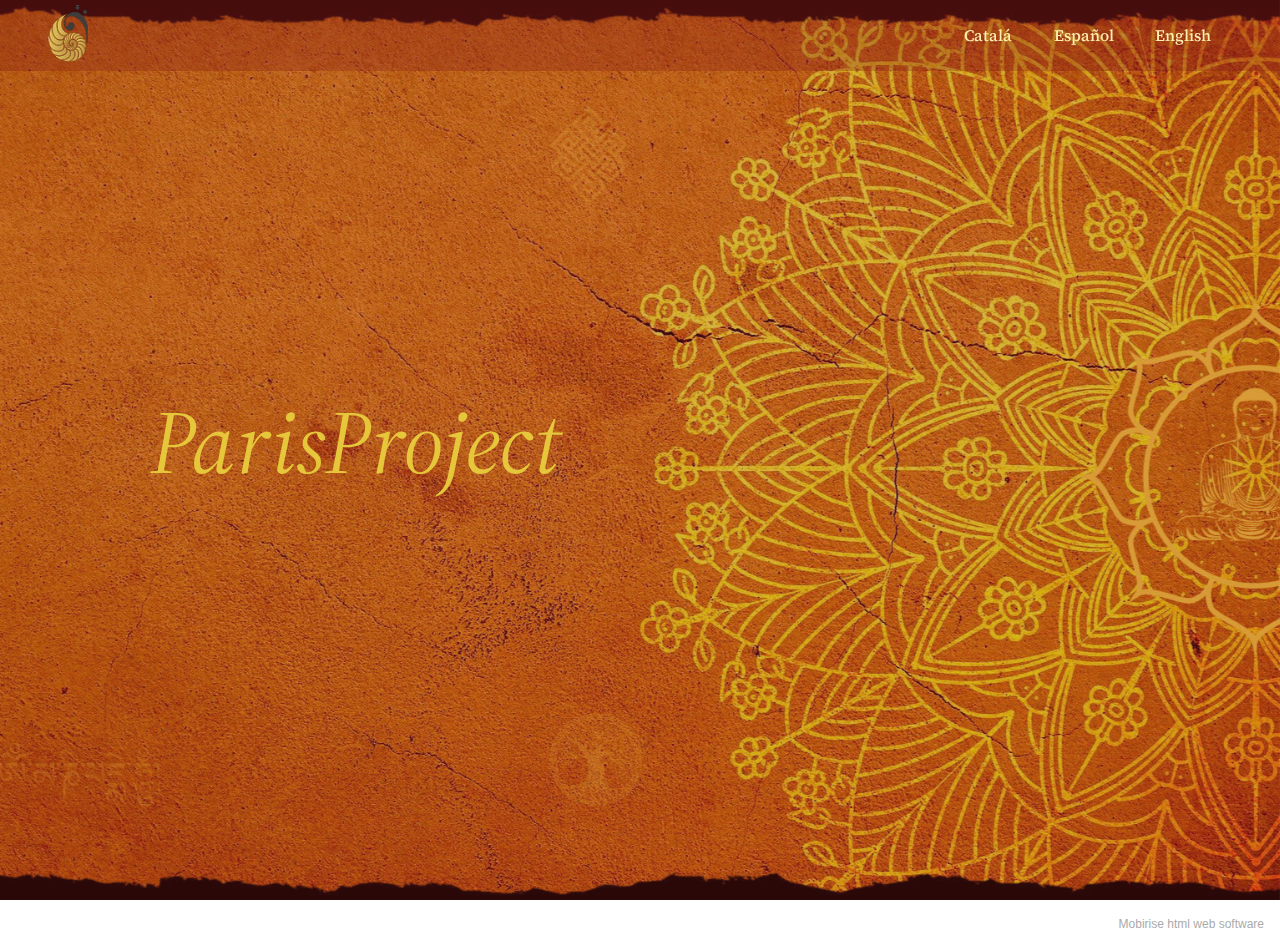
<file: index.html>
<!DOCTYPE html>
<html  >
<head>
  <!-- Site made with Mobirise Website Builder v5.2.0, https://mobirise.com -->
  <meta charset="UTF-8">
  <meta http-equiv="X-UA-Compatible" content="IE=edge">
  <meta name="generator" content="Mobirise v5.2.0, mobirise.com">
  <meta name="viewport" content="width=device-width, initial-scale=1, minimum-scale=1">
  <link rel="shortcut icon" href="assets/images/logo-parisproject-4-45x67.png" type="image/x-icon">
  <meta name="description" content="">
  
  
  <title>Home</title>
  <link rel="stylesheet" href="assets/tether/tether.min.css">
  <link rel="stylesheet" href="assets/bootstrap/css/bootstrap.min.css">
  <link rel="stylesheet" href="assets/bootstrap/css/bootstrap-grid.min.css">
  <link rel="stylesheet" href="assets/bootstrap/css/bootstrap-reboot.min.css">
  <link rel="stylesheet" href="assets/dropdown/css/style.css">
  <link rel="stylesheet" href="assets/socicon/css/styles.css">
  <link rel="stylesheet" href="assets/theme/css/style.css">
  <link rel="preload" as="style" href="assets/mobirise/css/mbr-additional.css"><link rel="stylesheet" href="assets/mobirise/css/mbr-additional.css" type="text/css">
  
  
  
  
</head>
<body>
  
  <section class="menu menu2 cid-svuYSvwwX9" once="menu" id="menu2-1">
    
    <nav class="navbar navbar-dropdown navbar-fixed-top navbar-expand-lg">
        <div class="container-fluid">
            <div class="navbar-brand">
                <span class="navbar-logo">
                    
                        <img src="assets/images/logo-parisproject-4-45x67.png" alt="Mobirise" style="height: 3.7rem;">
                    
                </span>
                
            </div>
            <button class="navbar-toggler" type="button" data-toggle="collapse" data-target="#navbarSupportedContent" aria-controls="navbarNavAltMarkup" aria-expanded="false" aria-label="Toggle navigation">
                <div class="hamburger">
                    <span></span>
                    <span></span>
                    <span></span>
                    <span></span>
                </div>
            </button>
            <div class="collapse navbar-collapse" id="navbarSupportedContent">
                <ul class="navbar-nav nav-dropdown nav-right" data-app-modern-menu="true"><li class="nav-item"><a class="nav-link link text-primary display-4" href="https://paris-project.github.io/ParisProjectCAT">Catalá</a></li>
                    <li class="nav-item"><a class="nav-link link text-primary display-4" href="https://paris-project.github.io/ParisProjectCAST/">Español</a></li>
                    <li class="nav-item"><a class="nav-link link text-primary display-4" href="https://paris-project.github.io/ParisProjectENG">English</a>
                    </li></ul>
                
                
            </div>
        </div>
    </nav>
</section>

<section class="header2 cid-svvwSy4XPi mbr-fullscreen mbr-parallax-background" id="header2-2">

    

    <div class="mbr-overlay" style="opacity: 0.3; background-color: rgb(136, 26, 26);"></div>

    <div class="container">
        <div class="row">
            <div class="col-12 col-lg-6">
                <h1 class="mbr-section-title mbr-fonts-style mb-3 display-1"><em>ParisProject</em></h1>
                
                
                
            </div>
        </div>
    </div>
</section><section style="background-color: #fff; font-family: -apple-system, BlinkMacSystemFont, 'Segoe UI', 'Roboto', 'Helvetica Neue', Arial, sans-serif; color:#aaa; font-size:12px; padding: 0; align-items: center; display: flex;"><a href="https://mobirise.site/z" style="flex: 1 1; height: 3rem; padding-left: 1rem;"></a><p style="flex: 0 0 auto; margin:0; padding-right:1rem;"><a href="https://mobirise.site" style="color:#aaa;">Mobirise</a> html web software</p></section><script src="assets/web/assets/jquery/jquery.min.js"></script>  <script src="assets/popper/popper.min.js"></script>  <script src="assets/tether/tether.min.js"></script>  <script src="assets/bootstrap/js/bootstrap.min.js"></script>  <script src="assets/smoothscroll/smooth-scroll.js"></script>  <script src="assets/dropdown/js/nav-dropdown.js"></script>  <script src="assets/dropdown/js/navbar-dropdown.js"></script>  <script src="assets/touchswipe/jquery.touch-swipe.min.js"></script>  <script src="assets/parallax/jarallax.min.js"></script>  <script src="assets/theme/js/script.js"></script>  
  
  
</body>
</html>
</file>
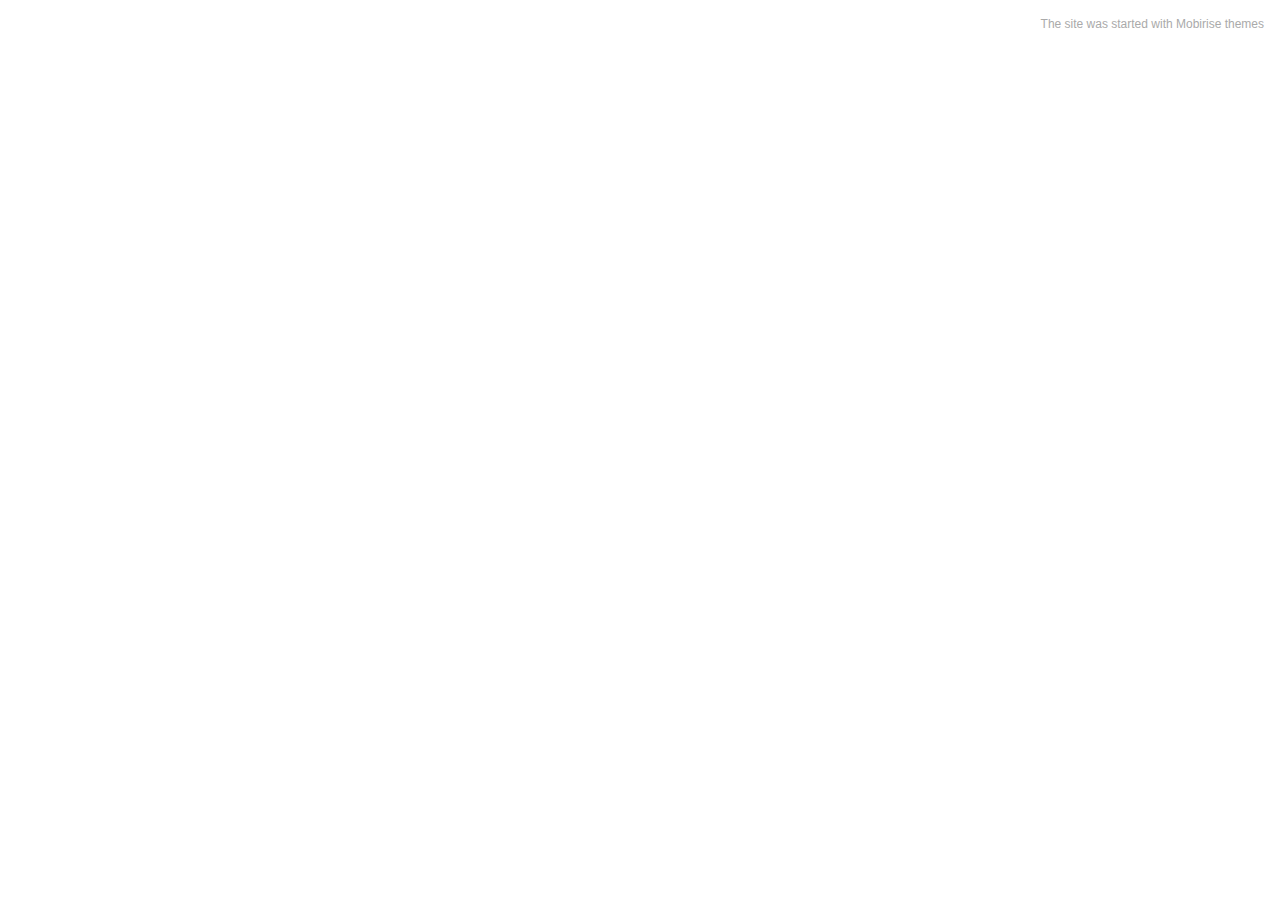
<file: page1.html>
<!DOCTYPE html>
<html  >
<head>
  <!-- Site made with Mobirise Website Builder v5.2.0, https://mobirise.com -->
  <meta charset="UTF-8">
  <meta http-equiv="X-UA-Compatible" content="IE=edge">
  <meta name="generator" content="Mobirise v5.2.0, mobirise.com">
  <meta name="viewport" content="width=device-width, initial-scale=1, minimum-scale=1">
  <link rel="shortcut icon" href="assets/images/logo5.png" type="image/x-icon">
  <meta name="description" content="Web Site Builder Description">
  
  
  <title>BASE HOME&nbsp;</title>
  <link rel="stylesheet" href="assets/bootstrap/css/bootstrap.min.css">
  <link rel="stylesheet" href="assets/bootstrap/css/bootstrap-grid.min.css">
  <link rel="stylesheet" href="assets/bootstrap/css/bootstrap-reboot.min.css">
  <link rel="stylesheet" href="assets/tether/tether.min.css">
  <link rel="stylesheet" href="assets/theme/css/style.css">
  <link rel="preload" as="style" href="assets/mobirise/css/mbr-additional.css"><link rel="stylesheet" href="assets/mobirise/css/mbr-additional.css" type="text/css">
  
  
  
  
</head>
<body>
  
  <section style="background-color: #fff; font-family: -apple-system, BlinkMacSystemFont, 'Segoe UI', 'Roboto', 'Helvetica Neue', Arial, sans-serif; color:#aaa; font-size:12px; padding: 0; align-items: center; display: flex;"><a href="https://mobirise.site/y" style="flex: 1 1; height: 3rem; padding-left: 1rem;"></a><p style="flex: 0 0 auto; margin:0; padding-right:1rem;"><a href="https://mobirise.site/r" style="color:#aaa;">The site</a> was started with Mobirise themes</p></section><script src="assets/web/assets/jquery/jquery.min.js"></script>  <script src="assets/popper/popper.min.js"></script>  <script src="assets/bootstrap/js/bootstrap.min.js"></script>  <script src="assets/tether/tether.min.js"></script>  <script src="assets/smoothscroll/smooth-scroll.js"></script>  <script src="assets/theme/js/script.js"></script>  
  
  
 <div id="scrollToTop" class="scrollToTop mbr-arrow-up"><a style="text-align: center;"><i class="mbr-arrow-up-icon mbr-arrow-up-icon-cm cm-icon cm-icon-smallarrow-up"></i></a></div>
    <input name="animation" type="hidden">
  </body>
</html>
</file>
<file: assets/dropdown/css/style.css>
.navbar-dropdown {
  left: 0;
  padding: 0;
  position: absolute;
  right: 0;
  top: 0;
  transition: all 0.45s ease;
  z-index: 1030;
  background: #282828; }
  .navbar-dropdown .navbar-logo {
    margin-right: 0.8rem;
    transition: margin 0.3s ease-in-out;
    vertical-align: middle; }
    .navbar-dropdown .navbar-logo img {
      height: 3.125rem;
      transition: all 0.3s ease-in-out; }
    .navbar-dropdown .navbar-logo.mbr-iconfont {
      font-size: 3.125rem;
      line-height: 3.125rem; }
  .navbar-dropdown .navbar-caption {
    font-weight: 700;
    white-space: normal;
    vertical-align: -4px;
    line-height: 3.125rem !important; }
    .navbar-dropdown .navbar-caption, .navbar-dropdown .navbar-caption:hover {
      color: inherit;
      text-decoration: none; }
  .navbar-dropdown .mbr-iconfont + .navbar-caption {
    vertical-align: -1px; }
  .navbar-dropdown.navbar-fixed-top {
    position: fixed; }
  .navbar-dropdown .navbar-brand span {
    vertical-align: -4px; }
  .navbar-dropdown.bg-color.transparent {
    background: none; }
  .navbar-dropdown.navbar-short .navbar-brand {
    padding: 0.625rem 0; }
    .navbar-dropdown.navbar-short .navbar-brand span {
      vertical-align: -1px; }
  .navbar-dropdown.navbar-short .navbar-caption {
    line-height: 2.375rem !important;
    vertical-align: -2px; }
  .navbar-dropdown.navbar-short .navbar-logo {
    margin-right: 0.5rem; }
    .navbar-dropdown.navbar-short .navbar-logo img {
      height: 2.375rem; }
    .navbar-dropdown.navbar-short .navbar-logo.mbr-iconfont {
      font-size: 2.375rem;
      line-height: 2.375rem; }
  .navbar-dropdown.navbar-short .mbr-table-cell {
    height: 3.625rem; }
  .navbar-dropdown .navbar-close {
    left: 0.6875rem;
    position: fixed;
    top: 0.75rem;
    z-index: 1000; }
  .navbar-dropdown .hamburger-icon {
    content: "";
    display: inline-block;
    vertical-align: middle;
    width: 16px;
    -webkit-box-shadow: 0 -6px 0 1px #282828,0 0 0 1px #282828,0 6px 0 1px #282828;
    -moz-box-shadow: 0 -6px 0 1px #282828,0 0 0 1px #282828,0 6px 0 1px #282828;
    box-shadow: 0 -6px 0 1px #282828,0 0 0 1px #282828,0 6px 0 1px #282828; }

.dropdown-menu .dropdown-toggle[data-toggle="dropdown-submenu"]::after {
  border-bottom: 0.35em solid transparent;
  border-left: 0.35em solid;
  border-right: 0;
  border-top: 0.35em solid transparent;
  margin-left: 0.3rem; }

.dropdown-menu .dropdown-item:focus {
  outline: 0; }

.nav-dropdown {
  font-size: 0.75rem;
  font-weight: 500;
  height: auto !important; }
  .nav-dropdown .nav-btn {
    padding-left: 1rem; }
  .nav-dropdown .link {
    margin: .667em 1.667em;
    font-weight: 500;
    padding: 0;
    transition: color .2s ease-in-out; }
    .nav-dropdown .link.dropdown-toggle {
      margin-right: 2.583em; }
      .nav-dropdown .link.dropdown-toggle::after {
        margin-left: .25rem;
        border-top: 0.35em solid;
        border-right: 0.35em solid transparent;
        border-left: 0.35em solid transparent;
        border-bottom: 0; }
      .nav-dropdown .link.dropdown-toggle[aria-expanded="true"] {
        margin: 0;
        padding: 0.667em 3.263em  0.667em 1.667em; }
  .nav-dropdown .link::after,
  .nav-dropdown .dropdown-item::after {
    color: inherit; }
  .nav-dropdown .btn {
    font-size: 0.75rem;
    font-weight: 700;
    letter-spacing: 0;
    margin-bottom: 0;
    padding-left: 1.25rem;
    padding-right: 1.25rem; }
  .nav-dropdown .dropdown-menu {
    border-radius: 0;
    border: 0;
    left: 0;
    margin: 0;
    padding-bottom: 1.25rem;
    padding-top: 1.25rem;
    position: relative; }
  .nav-dropdown .dropdown-submenu {
    margin-left: 0.125rem;
    top: 0; }
  .nav-dropdown .dropdown-item {
    font-weight: 500;
    line-height: 2;
    padding: 0.3846em 4.615em 0.3846em 1.5385em;
    position: relative;
    transition: color .2s ease-in-out, background-color .2s ease-in-out; }
    .nav-dropdown .dropdown-item::after {
      margin-top: -0.3077em;
      position: absolute;
      right: 1.1538em;
      top: 50%; }
    .nav-dropdown .dropdown-item:focus, .nav-dropdown .dropdown-item:hover {
      background: none; }

@media (max-width: 767px) {
  .nav-dropdown.navbar-toggleable-sm {
    bottom: 0;
    display: none;
    left: 0;
    overflow-x: hidden;
    position: fixed;
    top: 0;
    transform: translateX(-100%);
    -ms-transform: translateX(-100%);
    -webkit-transform: translateX(-100%);
    width: 18.75rem;
    z-index: 999; } }
.nav-dropdown.navbar-toggleable-xl {
  bottom: 0;
  display: none;
  left: 0;
  overflow-x: hidden;
  position: fixed;
  top: 0;
  transform: translateX(-100%);
  -ms-transform: translateX(-100%);
  -webkit-transform: translateX(-100%);
  width: 18.75rem;
  z-index: 999; }

.nav-dropdown-sm {
  display: block !important;
  overflow-x: hidden;
  overflow: auto;
  padding-top: 3.875rem; }
  .nav-dropdown-sm::after {
    content: "";
    display: block;
    height: 3rem;
    width: 100%; }
  .nav-dropdown-sm.collapse.in ~ .navbar-close {
    display: block !important; }
  .nav-dropdown-sm.collapsing, .nav-dropdown-sm.collapse.in {
    transform: translateX(0);
    -ms-transform: translateX(0);
    -webkit-transform: translateX(0);
    transition: all 0.25s ease-out;
    -webkit-transition: all 0.25s ease-out;
    background: #282828; }
  .nav-dropdown-sm.collapsing[aria-expanded="false"] {
    transform: translateX(-100%);
    -ms-transform: translateX(-100%);
    -webkit-transform: translateX(-100%); }
  .nav-dropdown-sm .nav-item {
    display: block;
    margin-left: 0 !important;
    padding-left: 0; }
  .nav-dropdown-sm .link,
  .nav-dropdown-sm .dropdown-item {
    border-top: 1px dotted rgba(255, 255, 255, 0.1);
    font-size: 0.8125rem;
    line-height: 1.6;
    margin: 0 !important;
    padding: 0.875rem 2.4rem 0.875rem 1.5625rem !important;
    position: relative;
    white-space: normal; }
    .nav-dropdown-sm .link:focus, .nav-dropdown-sm .link:hover,
    .nav-dropdown-sm .dropdown-item:focus,
    .nav-dropdown-sm .dropdown-item:hover {
      background: rgba(0, 0, 0, 0.2) !important;
      color: #c0a375; }
  .nav-dropdown-sm .nav-btn {
    position: relative;
    padding: 1.5625rem 1.5625rem 0 1.5625rem; }
    .nav-dropdown-sm .nav-btn::before {
      border-top: 1px dotted rgba(255, 255, 255, 0.1);
      content: "";
      left: 0;
      position: absolute;
      top: 0;
      width: 100%; }
    .nav-dropdown-sm .nav-btn + .nav-btn {
      padding-top: 0.625rem; }
      .nav-dropdown-sm .nav-btn + .nav-btn::before {
        display: none; }
  .nav-dropdown-sm .btn {
    padding: 0.625rem 0; }
  .nav-dropdown-sm .dropdown-toggle[data-toggle="dropdown-submenu"]::after {
    margin-left: .25rem;
    border-top: 0.35em solid;
    border-right: 0.35em solid transparent;
    border-left: 0.35em solid transparent;
    border-bottom: 0; }
  .nav-dropdown-sm .dropdown-toggle[data-toggle="dropdown-submenu"][aria-expanded="true"]::after {
    border-top: 0;
    border-right: 0.35em solid transparent;
    border-left: 0.35em solid transparent;
    border-bottom: 0.35em solid; }
  .nav-dropdown-sm .dropdown-menu {
    margin: 0;
    padding: 0;
    position: relative;
    top: 0;
    left: 0;
    width: 100%;
    border: 0;
    float: none;
    border-radius: 0;
    background: none; }
  .nav-dropdown-sm .dropdown-submenu {
    left: 100%;
    margin-left: 0.125rem;
    margin-top: -1.25rem;
    top: 0; }

.navbar-toggleable-sm .nav-dropdown .dropdown-menu {
  position: absolute; }

.navbar-toggleable-sm .nav-dropdown .dropdown-submenu {
  left: 100%;
  margin-left: 0.125rem;
  margin-top: -1.25rem;
  top: 0; }

.navbar-toggleable-sm.opened .nav-dropdown .dropdown-menu {
  position: relative; }

.navbar-toggleable-sm.opened .nav-dropdown .dropdown-submenu {
  left: 0;
  margin-left: 00rem;
  margin-top: 0rem;
  top: 0; }

.is-builder .nav-dropdown.collapsing {
  transition: none !important; }

/*# sourceMappingURL=style.css.map */
</file>
<file: assets/socicon/css/styles.css>
@charset "UTF-8";

@font-face {
  font-family: 'Socicon';
  src:  url('../fonts/socicon.eot');
  src:  url('../fonts/socicon.eot?#iefix') format('embedded-opentype'),
    url('../fonts/socicon.woff2') format('woff2'),
    url('../fonts/socicon.ttf') format('truetype'),
    url('../fonts/socicon.woff') format('woff'),
    url('../fonts/socicon.svg#socicon') format('svg');
  font-weight: normal;
  font-style: normal;
}

[data-icon]:before {
  font-family: "socicon" !important;
  content: attr(data-icon);
  font-style: normal !important;
  font-weight: normal !important;
  font-variant: normal !important;
  text-transform: none !important;
  speak: none;
  line-height: 1;
  -webkit-font-smoothing: antialiased;
  -moz-osx-font-smoothing: grayscale;
}

[class^="socicon-"], [class*=" socicon-"] {
  /* use !important to prevent issues with browser extensions that change fonts */
  font-family: 'Socicon' !important;
  speak: none;
  font-style: normal;
  font-weight: normal;
  font-variant: normal;
  text-transform: none;
  line-height: 1;

  /* Better Font Rendering =========== */
  -webkit-font-smoothing: antialiased;
  -moz-osx-font-smoothing: grayscale;
}

.socicon-eitaa:before {
  content: "\e97c";
}
.socicon-soroush:before {
  content: "\e97d";
}
.socicon-bale:before {
  content: "\e97e";
}
.socicon-zazzle:before {
  content: "\e97b";
}
.socicon-society6:before {
  content: "\e97a";
}
.socicon-redbubble:before {
  content: "\e979";
}
.socicon-avvo:before {
  content: "\e978";
}
.socicon-stitcher:before {
  content: "\e977";
}
.socicon-googlehangouts:before {
  content: "\e974";
}
.socicon-dlive:before {
  content: "\e975";
}
.socicon-vsco:before {
  content: "\e976";
}
.socicon-flipboard:before {
  content: "\e973";
}
.socicon-ubuntu:before {
  content: "\e958";
}
.socicon-artstation:before {
  content: "\e959";
}
.socicon-invision:before {
  content: "\e95a";
}
.socicon-torial:before {
  content: "\e95b";
}
.socicon-collectorz:before {
  content: "\e95c";
}
.socicon-seenthis:before {
  content: "\e95d";
}
.socicon-googleplaymusic:before {
  content: "\e95e";
}
.socicon-debian:before {
  content: "\e95f";
}
.socicon-filmfreeway:before {
  content: "\e960";
}
.socicon-gnome:before {
  content: "\e961";
}
.socicon-itchio:before {
  content: "\e962";
}
.socicon-jamendo:before {
  content: "\e963";
}
.socicon-mix:before {
  content: "\e964";
}
.socicon-sharepoint:before {
  content: "\e965";
}
.socicon-tinder:before {
  content: "\e966";
}
.socicon-windguru:before {
  content: "\e967";
}
.socicon-cdbaby:before {
  content: "\e968";
}
.socicon-elementaryos:before {
  content: "\e969";
}
.socicon-stage32:before {
  content: "\e96a";
}
.socicon-tiktok:before {
  content: "\e96b";
}
.socicon-gitter:before {
  content: "\e96c";
}
.socicon-letterboxd:before {
  content: "\e96d";
}
.socicon-threema:before {
  content: "\e96e";
}
.socicon-splice:before {
  content: "\e96f";
}
.socicon-metapop:before {
  content: "\e970";
}
.socicon-naver:before {
  content: "\e971";
}
.socicon-remote:before {
  content: "\e972";
}
.socicon-internet:before {
  content: "\e957";
}
.socicon-moddb:before {
  content: "\e94b";
}
.socicon-indiedb:before {
  content: "\e94c";
}
.socicon-traxsource:before {
  content: "\e94d";
}
.socicon-gamefor:before {
  content: "\e94e";
}
.socicon-pixiv:before {
  content: "\e94f";
}
.socicon-myanimelist:before {
  content: "\e950";
}
.socicon-blackberry:before {
  content: "\e951";
}
.socicon-wickr:before {
  content: "\e952";
}
.socicon-spip:before {
  content: "\e953";
}
.socicon-napster:before {
  content: "\e954";
}
.socicon-beatport:before {
  content: "\e955";
}
.socicon-hackerone:before {
  content: "\e956";
}
.socicon-hackernews:before {
  content: "\e946";
}
.socicon-smashwords:before {
  content: "\e947";
}
.socicon-kobo:before {
  content: "\e948";
}
.socicon-bookbub:before {
  content: "\e949";
}
.socicon-mailru:before {
  content: "\e94a";
}
.socicon-gitlab:before {
  content: "\e945";
}
.socicon-instructables:before {
  content: "\e944";
}
.socicon-portfolio:before {
  content: "\e943";
}
.socicon-codered:before {
  content: "\e940";
}
.socicon-origin:before {
  content: "\e941";
}
.socicon-nextdoor:before {
  content: "\e942";
}
.socicon-udemy:before {
  content: "\e93f";
}
.socicon-livemaster:before {
  content: "\e93e";
}
.socicon-crunchbase:before {
  content: "\e93b";
}
.socicon-homefy:before {
  content: "\e93c";
}
.socicon-calendly:before {
  content: "\e93d";
}
.socicon-realtor:before {
  content: "\e90f";
}
.socicon-tidal:before {
  content: "\e910";
}
.socicon-qobuz:before {
  content: "\e911";
}
.socicon-natgeo:before {
  content: "\e912";
}
.socicon-mastodon:before {
  content: "\e913";
}
.socicon-unsplash:before {
  content: "\e914";
}
.socicon-homeadvisor:before {
  content: "\e915";
}
.socicon-angieslist:before {
  content: "\e916";
}
.socicon-codepen:before {
  content: "\e917";
}
.socicon-slack:before {
  content: "\e918";
}
.socicon-openaigym:before {
  content: "\e919";
}
.socicon-logmein:before {
  content: "\e91a";
}
.socicon-fiverr:before {
  content: "\e91b";
}
.socicon-gotomeeting:before {
  content: "\e91c";
}
.socicon-aliexpress:before {
  content: "\e91d";
}
.socicon-guru:before {
  content: "\e91e";
}
.socicon-appstore:before {
  content: "\e91f";
}
.socicon-homes:before {
  content: "\e920";
}
.socicon-zoom:before {
  content: "\e921";
}
.socicon-alibaba:before {
  content: "\e922";
}
.socicon-craigslist:before {
  content: "\e923";
}
.socicon-wix:before {
  content: "\e924";
}
.socicon-redfin:before {
  content: "\e925";
}
.socicon-googlecalendar:before {
  content: "\e926";
}
.socicon-shopify:before {
  content: "\e927";
}
.socicon-freelancer:before {
  content: "\e928";
}
.socicon-seedrs:before {
  content: "\e929";
}
.socicon-bing:before {
  content: "\e92a";
}
.socicon-doodle:before {
  content: "\e92b";
}
.socicon-bonanza:before {
  content: "\e92c";
}
.socicon-squarespace:before {
  content: "\e92d";
}
.socicon-toptal:before {
  content: "\e92e";
}
.socicon-gust:before {
  content: "\e92f";
}
.socicon-ask:before {
  content: "\e930";
}
.socicon-trulia:before {
  content: "\e931";
}
.socicon-loomly:before {
  content: "\e932";
}
.socicon-ghost:before {
  content: "\e933";
}
.socicon-upwork:before {
  content: "\e934";
}
.socicon-fundable:before {
  content: "\e935";
}
.socicon-booking:before {
  content: "\e936";
}
.socicon-googlemaps:before {
  content: "\e937";
}
.socicon-zillow:before {
  content: "\e938";
}
.socicon-niconico:before {
  content: "\e939";
}
.socicon-toneden:before {
  content: "\e93a";
}
.socicon-augment:before {
  content: "\e908";
}
.socicon-bitbucket:before {
  content: "\e909";
}
.socicon-fyuse:before {
  content: "\e90a";
}
.socicon-yt-gaming:before {
  content: "\e90b";
}
.socicon-sketchfab:before {
  content: "\e90c";
}
.socicon-mobcrush:before {
  content: "\e90d";
}
.socicon-microsoft:before {
  content: "\e90e";
}
.socicon-pandora:before {
  content: "\e907";
}
.socicon-messenger:before {
  content: "\e906";
}
.socicon-gamewisp:before {
  content: "\e905";
}
.socicon-bloglovin:before {
  content: "\e904";
}
.socicon-tunein:before {
  content: "\e903";
}
.socicon-gamejolt:before {
  content: "\e901";
}
.socicon-trello:before {
  content: "\e902";
}
.socicon-spreadshirt:before {
  content: "\e900";
}
.socicon-500px:before {
  content: "\e000";
}
.socicon-8tracks:before {
  content: "\e001";
}
.socicon-airbnb:before {
  content: "\e002";
}
.socicon-alliance:before {
  content: "\e003";
}
.socicon-amazon:before {
  content: "\e004";
}
.socicon-amplement:before {
  content: "\e005";
}
.socicon-android:before {
  content: "\e006";
}
.socicon-angellist:before {
  content: "\e007";
}
.socicon-apple:before {
  content: "\e008";
}
.socicon-appnet:before {
  content: "\e009";
}
.socicon-baidu:before {
  content: "\e00a";
}
.socicon-bandcamp:before {
  content: "\e00b";
}
.socicon-battlenet:before {
  content: "\e00c";
}
.socicon-mixer:before {
  content: "\e00d";
}
.socicon-bebee:before {
  content: "\e00e";
}
.socicon-bebo:before {
  content: "\e00f";
}
.socicon-behance:before {
  content: "\e010";
}
.socicon-blizzard:before {
  content: "\e011";
}
.socicon-blogger:before {
  content: "\e012";
}
.socicon-buffer:before {
  content: "\e013";
}
.socicon-chrome:before {
  content: "\e014";
}
.socicon-coderwall:before {
  content: "\e015";
}
.socicon-curse:before {
  content: "\e016";
}
.socicon-dailymotion:before {
  content: "\e017";
}
.socicon-deezer:before {
  content: "\e018";
}
.socicon-delicious:before {
  content: "\e019";
}
.socicon-deviantart:before {
  content: "\e01a";
}
.socicon-diablo:before {
  content: "\e01b";
}
.socicon-digg:before {
  content: "\e01c";
}
.socicon-discord:before {
  content: "\e01d";
}
.socicon-disqus:before {
  content: "\e01e";
}
.socicon-douban:before {
  content: "\e01f";
}
.socicon-draugiem:before {
  content: "\e020";
}
.socicon-dribbble:before {
  content: "\e021";
}
.socicon-drupal:before {
  content: "\e022";
}
.socicon-ebay:before {
  content: "\e023";
}
.socicon-ello:before {
  content: "\e024";
}
.socicon-endomodo:before {
  content: "\e025";
}
.socicon-envato:before {
  content: "\e026";
}
.socicon-etsy:before {
  content: "\e027";
}
.socicon-facebook:before {
  content: "\e028";
}
.socicon-feedburner:before {
  content: "\e029";
}
.socicon-filmweb:before {
  content: "\e02a";
}
.socicon-firefox:before {
  content: "\e02b";
}
.socicon-flattr:before {
  content: "\e02c";
}
.socicon-flickr:before {
  content: "\e02d";
}
.socicon-formulr:before {
  content: "\e02e";
}
.socicon-forrst:before {
  content: "\e02f";
}
.socicon-foursquare:before {
  content: "\e030";
}
.socicon-friendfeed:before {
  content: "\e031";
}
.socicon-github:before {
  content: "\e032";
}
.socicon-goodreads:before {
  content: "\e033";
}
.socicon-google:before {
  content: "\e034";
}
.socicon-googlescholar:before {
  content: "\e035";
}
.socicon-googlegroups:before {
  content: "\e036";
}
.socicon-googlephotos:before {
  content: "\e037";
}
.socicon-googleplus:before {
  content: "\e038";
}
.socicon-grooveshark:before {
  content: "\e039";
}
.socicon-hackerrank:before {
  content: "\e03a";
}
.socicon-hearthstone:before {
  content: "\e03b";
}
.socicon-hellocoton:before {
  content: "\e03c";
}
.socicon-heroes:before {
  content: "\e03d";
}
.socicon-smashcast:before {
  content: "\e03e";
}
.socicon-horde:before {
  content: "\e03f";
}
.socicon-houzz:before {
  content: "\e040";
}
.socicon-icq:before {
  content: "\e041";
}
.socicon-identica:before {
  content: "\e042";
}
.socicon-imdb:before {
  content: "\e043";
}
.socicon-instagram:before {
  content: "\e044";
}
.socicon-issuu:before {
  content: "\e045";
}
.socicon-istock:before {
  content: "\e046";
}
.socicon-itunes:before {
  content: "\e047";
}
.socicon-keybase:before {
  content: "\e048";
}
.socicon-lanyrd:before {
  content: "\e049";
}
.socicon-lastfm:before {
  content: "\e04a";
}
.socicon-line:before {
  content: "\e04b";
}
.socicon-linkedin:before {
  content: "\e04c";
}
.socicon-livejournal:before {
  content: "\e04d";
}
.socicon-lyft:before {
  content: "\e04e";
}
.socicon-macos:before {
  content: "\e04f";
}
.socicon-mail:before {
  content: "\e050";
}
.socicon-medium:before {
  content: "\e051";
}
.socicon-meetup:before {
  content: "\e052";
}
.socicon-mixcloud:before {
  content: "\e053";
}
.socicon-modelmayhem:before {
  content: "\e054";
}
.socicon-mumble:before {
  content: "\e055";
}
.socicon-myspace:before {
  content: "\e056";
}
.socicon-newsvine:before {
  content: "\e057";
}
.socicon-nintendo:before {
  content: "\e058";
}
.socicon-npm:before {
  content: "\e059";
}
.socicon-odnoklassniki:before {
  content: "\e05a";
}
.socicon-openid:before {
  content: "\e05b";
}
.socicon-opera:before {
  content: "\e05c";
}
.socicon-outlook:before {
  content: "\e05d";
}
.socicon-overwatch:before {
  content: "\e05e";
}
.socicon-patreon:before {
  content: "\e05f";
}
.socicon-paypal:before {
  content: "\e060";
}
.socicon-periscope:before {
  content: "\e061";
}
.socicon-persona:before {
  content: "\e062";
}
.socicon-pinterest:before {
  content: "\e063";
}
.socicon-play:before {
  content: "\e064";
}
.socicon-player:before {
  content: "\e065";
}
.socicon-playstation:before {
  content: "\e066";
}
.socicon-pocket:before {
  content: "\e067";
}
.socicon-qq:before {
  content: "\e068";
}
.socicon-quora:before {
  content: "\e069";
}
.socicon-raidcall:before {
  content: "\e06a";
}
.socicon-ravelry:before {
  content: "\e06b";
}
.socicon-reddit:before {
  content: "\e06c";
}
.socicon-renren:before {
  content: "\e06d";
}
.socicon-researchgate:before {
  content: "\e06e";
}
.socicon-residentadvisor:before {
  content: "\e06f";
}
.socicon-reverbnation:before {
  content: "\e070";
}
.socicon-rss:before {
  content: "\e071";
}
.socicon-sharethis:before {
  content: "\e072";
}
.socicon-skype:before {
  content: "\e073";
}
.socicon-slideshare:before {
  content: "\e074";
}
.socicon-smugmug:before {
  content: "\e075";
}
.socicon-snapchat:before {
  content: "\e076";
}
.socicon-songkick:before {
  content: "\e077";
}
.socicon-soundcloud:before {
  content: "\e078";
}
.socicon-spotify:before {
  content: "\e079";
}
.socicon-stackexchange:before {
  content: "\e07a";
}
.socicon-stackoverflow:before {
  content: "\e07b";
}
.socicon-starcraft:before {
  content: "\e07c";
}
.socicon-stayfriends:before {
  content: "\e07d";
}
.socicon-steam:before {
  content: "\e07e";
}
.socicon-storehouse:before {
  content: "\e07f";
}
.socicon-strava:before {
  content: "\e080";
}
.socicon-streamjar:before {
  content: "\e081";
}
.socicon-stumbleupon:before {
  content: "\e082";
}
.socicon-swarm:before {
  content: "\e083";
}
.socicon-teamspeak:before {
  content: "\e084";
}
.socicon-teamviewer:before {
  content: "\e085";
}
.socicon-technorati:before {
  content: "\e086";
}
.socicon-telegram:before {
  content: "\e087";
}
.socicon-tripadvisor:before {
  content: "\e088";
}
.socicon-tripit:before {
  content: "\e089";
}
.socicon-triplej:before {
  content: "\e08a";
}
.socicon-tumblr:before {
  content: "\e08b";
}
.socicon-twitch:before {
  content: "\e08c";
}
.socicon-twitter:before {
  content: "\e08d";
}
.socicon-uber:before {
  content: "\e08e";
}
.socicon-ventrilo:before {
  content: "\e08f";
}
.socicon-viadeo:before {
  content: "\e090";
}
.socicon-viber:before {
  content: "\e091";
}
.socicon-viewbug:before {
  content: "\e092";
}
.socicon-vimeo:before {
  content: "\e093";
}
.socicon-vine:before {
  content: "\e094";
}
.socicon-vkontakte:before {
  content: "\e095";
}
.socicon-warcraft:before {
  content: "\e096";
}
.socicon-wechat:before {
  content: "\e097";
}
.socicon-weibo:before {
  content: "\e098";
}
.socicon-whatsapp:before {
  content: "\e099";
}
.socicon-wikipedia:before {
  content: "\e09a";
}
.socicon-windows:before {
  content: "\e09b";
}
.socicon-wordpress:before {
  content: "\e09c";
}
.socicon-wykop:before {
  content: "\e09d";
}
.socicon-xbox:before {
  content: "\e09e";
}
.socicon-xing:before {
  content: "\e09f";
}
.socicon-yahoo:before {
  content: "\e0a0";
}
.socicon-yammer:before {
  content: "\e0a1";
}
.socicon-yandex:before {
  content: "\e0a2";
}
.socicon-yelp:before {
  content: "\e0a3";
}
.socicon-younow:before {
  content: "\e0a4";
}
.socicon-youtube:before {
  content: "\e0a5";
}
.socicon-zapier:before {
  content: "\e0a6";
}
.socicon-zerply:before {
  content: "\e0a7";
}
.socicon-zomato:before {
  content: "\e0a8";
}
.socicon-zynga:before {
  content: "\e0a9";
}
</file>
<file: assets/theme/css/style.css>
section {
  background-color: #ffffff;
}

body {
  font-style: normal;
  line-height: 1.5;
  font-weight: 400;
  color: #232323;
  position: relative;
}

section,
.container,
.container-fluid {
  position: relative;
  word-wrap: break-word;
}

a.mbr-iconfont:hover {
  text-decoration: none;
}

.article .lead p,
.article .lead ul,
.article .lead ol,
.article .lead pre,
.article .lead blockquote {
  margin-bottom: 0;
}

a {
  font-style: normal;
  font-weight: 400;
  cursor: pointer;
}

a, a:hover {
  text-decoration: none;
}

.mbr-section-title {
  font-style: normal;
  line-height: 1.3;
}

.mbr-section-subtitle {
  line-height: 1.3;
}

.mbr-text {
  font-style: normal;
  line-height: 1.7;
}

h1,
h2,
h3,
h4,
h5,
h6,
.display-1,
.display-2,
.display-4,
.display-5,
.display-7,
span,
p,
a {
  line-height: 1;
  word-break: break-word;
  word-wrap: break-word;
  font-weight: 400;
}

b,
strong {
  font-weight: bold;
}

input:-webkit-autofill, input:-webkit-autofill:hover, input:-webkit-autofill:focus, input:-webkit-autofill:active {
  -webkit-transition-delay: 9999s;
          transition-delay: 9999s;
  -webkit-transition-property: background-color, color;
  transition-property: background-color, color;
}

textarea[type="hidden"] {
  display: none;
}

section {
  background-position: 50% 50%;
  background-repeat: no-repeat;
  background-size: cover;
}

section .mbr-background-video,
section .mbr-background-video-preview {
  position: absolute;
  bottom: 0;
  left: 0;
  right: 0;
  top: 0;
}

.hidden {
  visibility: hidden;
}

.mbr-z-index20 {
  z-index: 20;
}

/*! Base colors */
.mbr-white {
  color: #ffffff;
}

.mbr-black {
  color: #111111;
}

.mbr-bg-white {
  background-color: #ffffff;
}

.mbr-bg-black {
  background-color: #000000;
}

/*! Text-aligns */
.align-left {
  text-align: left;
}

.align-center {
  text-align: center;
}

.align-right {
  text-align: right;
}

/*! Font-weight  */
.mbr-light {
  font-weight: 300;
}

.mbr-regular {
  font-weight: 400;
}

.mbr-semibold {
  font-weight: 500;
}

.mbr-bold {
  font-weight: 700;
}

/*! Media  */
.media-content {
  -ms-flex-preferred-size: 100%;
      flex-basis: 100%;
}

.media-container-row {
  display: -webkit-box;
  display: -ms-flexbox;
  display: flex;
  -webkit-box-orient: horizontal;
  -webkit-box-direction: normal;
      -ms-flex-direction: row;
          flex-direction: row;
  -ms-flex-wrap: wrap;
      flex-wrap: wrap;
  -webkit-box-pack: center;
      -ms-flex-pack: center;
          justify-content: center;
  -ms-flex-line-pack: center;
      align-content: center;
  -webkit-box-align: start;
      -ms-flex-align: start;
          align-items: start;
}

.media-container-row .media-size-item {
  width: 400px;
}

.media-container-column {
  display: -webkit-box;
  display: -ms-flexbox;
  display: flex;
  -webkit-box-orient: vertical;
  -webkit-box-direction: normal;
      -ms-flex-direction: column;
          flex-direction: column;
  -ms-flex-wrap: wrap;
      flex-wrap: wrap;
  -webkit-box-pack: center;
      -ms-flex-pack: center;
          justify-content: center;
  -ms-flex-line-pack: center;
      align-content: center;
  -webkit-box-align: stretch;
      -ms-flex-align: stretch;
          align-items: stretch;
}

.media-container-column > * {
  width: 100%;
}

@media (min-width: 992px) {
  .media-container-row {
    -ms-flex-wrap: nowrap;
        flex-wrap: nowrap;
  }
}

figure {
  margin-bottom: 0;
  overflow: hidden;
}

figure[mbr-media-size] {
  -webkit-transition: width 0.1s;
  transition: width 0.1s;
}

img,
iframe {
  display: block;
  width: 100%;
}

.card {
  background-color: transparent;
  border: none;
}

.card-box {
  width: 100%;
}

.card-img {
  text-align: center;
  -ms-flex-negative: 0;
      flex-shrink: 0;
  -webkit-flex-shrink: 0;
}

.media {
  max-width: 100%;
  margin: 0 auto;
}

.mbr-figure {
  -ms-flex-item-align: center;
      -ms-grid-row-align: center;
      align-self: center;
}

.media-container > div {
  max-width: 100%;
}

.mbr-figure img,
.card-img img {
  width: 100%;
}

@media (max-width: 991px) {
  .media-size-item {
    width: auto !important;
  }
  .media {
    width: auto;
  }
  .mbr-figure {
    width: 100% !important;
  }
}

/*! Buttons */
.mbr-section-btn {
  margin-left: -0.6rem;
  margin-right: -0.6rem;
  font-size: 0;
}

.btn {
  font-weight: 600;
  border-width: 1px;
  font-style: normal;
  margin: 0.6rem 0.6rem;
  white-space: normal;
  -webkit-transition: all 0.2s ease-in-out;
  transition: all 0.2s ease-in-out;
  display: -webkit-inline-box;
  display: -ms-inline-flexbox;
  display: inline-flex;
  -webkit-box-align: center;
      -ms-flex-align: center;
          align-items: center;
  -webkit-box-pack: center;
      -ms-flex-pack: center;
          justify-content: center;
  word-break: break-word;
}

.btn-sm {
  font-weight: 600;
  letter-spacing: 0px;
  -webkit-transition: all 0.3s ease-in-out;
  transition: all 0.3s ease-in-out;
}

.btn-md {
  font-weight: 600;
  letter-spacing: 0px;
  -webkit-transition: all 0.3s ease-in-out;
  transition: all 0.3s ease-in-out;
}

.btn-lg {
  font-weight: 600;
  letter-spacing: 0px;
  -webkit-transition: all 0.3s ease-in-out;
  transition: all 0.3s ease-in-out;
}

.btn-form {
  margin: 0;
}

.btn-form:hover {
  cursor: pointer;
}

nav .mbr-section-btn {
  margin-left: 0rem;
  margin-right: 0rem;
}

/*! Btn icon margin */
.btn .mbr-iconfont,
.btn.btn-sm .mbr-iconfont {
  -webkit-box-ordinal-group: 2;
      -ms-flex-order: 1;
          order: 1;
  cursor: pointer;
  margin-left: 0.5rem;
  vertical-align: sub;
}

.btn.btn-md .mbr-iconfont,
.btn.btn-md .mbr-iconfont {
  margin-left: 0.8rem;
}

.mbr-regular {
  font-weight: 400;
}

.mbr-semibold {
  font-weight: 500;
}

.mbr-bold {
  font-weight: 700;
}

[type="submit"] {
  -webkit-appearance: none;
}

/*! Full-screen */
.mbr-fullscreen .mbr-overlay {
  min-height: 100vh;
}

.mbr-fullscreen {
  display: -webkit-box;
  display: -ms-flexbox;
  display: flex;
  display: -moz-flex;
  display: -ms-flex;
  display: -o-flex;
  -webkit-box-align: center;
      -ms-flex-align: center;
          align-items: center;
  min-height: 100vh;
  padding-top: 3rem;
  padding-bottom: 3rem;
}

/*! Map */
.map {
  height: 25rem;
  position: relative;
}

.map iframe {
  width: 100%;
  height: 100%;
}

/*! Scroll to top arrow */
.mbr-arrow-up {
  bottom: 25px;
  right: 90px;
  position: fixed;
  text-align: right;
  z-index: 5000;
  color: #ffffff;
  font-size: 22px;
}

.mbr-arrow-up a {
  background: rgba(0, 0, 0, 0.2);
  border-radius: 50%;
  color: #fff;
  display: inline-block;
  height: 60px;
  width: 60px;
  border: 2px solid #fff;
  outline-style: none !important;
  position: relative;
  text-decoration: none;
  -webkit-transition: all 0.3s ease-in-out;
  transition: all 0.3s ease-in-out;
  cursor: pointer;
  text-align: center;
}

.mbr-arrow-up a:hover {
  background-color: rgba(0, 0, 0, 0.4);
}

.mbr-arrow-up a i {
  line-height: 60px;
}

.mbr-arrow-up-icon {
  display: block;
  color: #fff;
}

.mbr-arrow-up-icon::before {
  content: "\203a";
  display: inline-block;
  font-family: serif;
  font-size: 22px;
  line-height: 1;
  font-style: normal;
  position: relative;
  top: 6px;
  left: -4px;
  -webkit-transform: rotate(-90deg);
          transform: rotate(-90deg);
}

/*! Arrow Down */
.mbr-arrow {
  position: absolute;
  bottom: 45px;
  left: 50%;
  width: 60px;
  height: 60px;
  cursor: pointer;
  background-color: rgba(80, 80, 80, 0.5);
  border-radius: 50%;
  -webkit-transform: translateX(-50%);
          transform: translateX(-50%);
}

@media (max-width: 767px) {
  .mbr-arrow {
    display: none;
  }
}

.mbr-arrow > a {
  display: inline-block;
  text-decoration: none;
  outline-style: none;
  -webkit-animation: arrowdown 1.7s ease-in-out infinite;
          animation: arrowdown 1.7s ease-in-out infinite;
  color: #ffffff;
}

.mbr-arrow > a > i {
  position: absolute;
  top: -2px;
  left: 15px;
  font-size: 2rem;
}

#scrollToTop a i::before {
  content: "";
  position: absolute;
  display: block;
  border-bottom: 2.5px solid #fff;
  border-left: 2.5px solid #fff;
  width: 27.8%;
  height: 27.8%;
  left: 50%;
  top: 50%;
  -webkit-transform: rotate(135deg);
  transform: translateY(-30%) translateX(-50%) rotate(135deg);
}

@keyframes arrowdown {
  0% {
    -webkit-transform: translateY(0px);
            transform: translateY(0px);
  }
  50% {
    -webkit-transform: translateY(-5px);
            transform: translateY(-5px);
  }
  100% {
    -webkit-transform: translateY(0px);
            transform: translateY(0px);
  }
}

@-webkit-keyframes arrowdown {
  0% {
    -webkit-transform: translateY(0px);
            transform: translateY(0px);
  }
  50% {
    -webkit-transform: translateY(-5px);
            transform: translateY(-5px);
  }
  100% {
    -webkit-transform: translateY(0px);
            transform: translateY(0px);
  }
}

@media (max-width: 500px) {
  .mbr-arrow-up {
    left: 50%;
    right: auto;
  }
}

/*Gradients animation*/
@keyframes gradient-animation {
  from {
    background-position: 0% 100%;
    -webkit-animation-timing-function: ease-in-out;
            animation-timing-function: ease-in-out;
  }
  to {
    background-position: 100% 0%;
    -webkit-animation-timing-function: ease-in-out;
            animation-timing-function: ease-in-out;
  }
}

@-webkit-keyframes gradient-animation {
  from {
    background-position: 0% 100%;
    -webkit-animation-timing-function: ease-in-out;
            animation-timing-function: ease-in-out;
  }
  to {
    background-position: 100% 0%;
    -webkit-animation-timing-function: ease-in-out;
            animation-timing-function: ease-in-out;
  }
}

.bg-gradient {
  background-size: 200% 200%;
  animation: gradient-animation 5s infinite alternate;
  -webkit-animation: gradient-animation 5s infinite alternate;
}

.menu .navbar-brand {
  display: -webkit-flex;
}

.menu .navbar-brand span {
  display: -webkit-box;
  display: -ms-flexbox;
  display: flex;
  display: -webkit-flex;
}

.menu .navbar-brand .navbar-caption-wrap {
  display: -webkit-flex;
}

.menu .navbar-brand .navbar-logo img {
  display: -webkit-flex;
}

@media (min-width: 768px) and (max-width: 991px) {
  .menu .navbar-toggleable-sm .navbar-nav {
    display: -webkit-box;
    display: -ms-flexbox;
  }
}

@media (max-width: 991px) {
  .menu .navbar-collapse {
    max-height: 93.5vh;
  }
  .menu .navbar-collapse.show {
    overflow: auto;
  }
}

@media (min-width: 992px) {
  .menu .navbar-nav.nav-dropdown {
    display: -webkit-flex;
  }
  .menu .navbar-toggleable-sm .navbar-collapse {
    display: -webkit-flex !important;
  }
  .menu .collapsed .navbar-collapse {
    max-height: 93.5vh;
  }
  .menu .collapsed .navbar-collapse.show {
    overflow: auto;
  }
}

@media (max-width: 767px) {
  .menu .navbar-collapse {
    max-height: 80vh;
  }
}

.nav-link .mbr-iconfont {
  margin-right: .5rem;
}

.navbar {
  display: -webkit-flex;
  -webkit-flex-wrap: wrap;
  -webkit-align-items: center;
  -webkit-justify-content: space-between;
}

.navbar-collapse {
  -webkit-flex-basis: 100%;
  -webkit-flex-grow: 1;
  -webkit-align-items: center;
}

.nav-dropdown .link {
  padding: 0.667em 1.667em !important;
  margin: 0 !important;
}

.nav {
  display: -webkit-flex;
  -webkit-flex-wrap: wrap;
}

.row {
  display: -webkit-flex;
  -webkit-flex-wrap: wrap;
}

.justify-content-center {
  -webkit-justify-content: center;
}

.form-inline {
  display: -webkit-flex;
}

.card-wrapper {
  -webkit-flex: 1;
}

.carousel-control {
  z-index: 10;
  display: -webkit-flex;
}

.carousel-controls {
  display: -webkit-flex;
}

.media {
  display: -webkit-flex;
}

.form-group:focus {
  outline: none;
}

.jq-selectbox__select {
  padding: 7px 0;
  position: relative;
}

.jq-selectbox__dropdown {
  overflow: hidden;
  border-radius: 10px;
  position: absolute;
  top: 100%;
  left: 0 !important;
  width: 100% !important;
}

.jq-selectbox__trigger-arrow {
  right: 0;
  -webkit-transform: translateY(-50%);
          transform: translateY(-50%);
}

.jq-selectbox li {
  padding: 1.07em 0.5em;
}

input[type="range"] {
  padding-left: 0 !important;
  padding-right: 0 !important;
}

.modal-dialog,
.modal-content {
  height: 100%;
}

.modal-dialog .carousel-inner {
  height: calc(100vh - 1.75rem);
}

@media (max-width: 575px) {
  .modal-dialog .carousel-inner {
    height: calc(100vh - 1rem);
  }
}

.carousel-item {
  text-align: center;
}

.carousel-item img {
  margin: auto;
}

.navbar-toggler {
  -webkit-align-self: flex-start;
  -ms-flex-item-align: start;
  align-self: flex-start;
  padding: 0.25rem 0.75rem;
  font-size: 1.25rem;
  line-height: 1;
  background: transparent;
  border: 1px solid transparent;
  border-radius: 0.25rem;
}

.navbar-toggler:focus,
.navbar-toggler:hover {
  text-decoration: none;
}

.navbar-toggler-icon {
  display: inline-block;
  width: 1.5em;
  height: 1.5em;
  vertical-align: middle;
  content: "";
  background: no-repeat center center;
  background-size: 100% 100%;
}

.navbar-toggler-left {
  position: absolute;
  left: 1rem;
}

.navbar-toggler-right {
  position: absolute;
  right: 1rem;
}

.card-img {
  width: auto;
}

.menu .navbar.collapsed:not(.beta-menu) {
  -webkit-box-orient: vertical;
  -webkit-box-direction: normal;
      -ms-flex-direction: column;
          flex-direction: column;
}

.carousel-item.active,
.carousel-item-next,
.carousel-item-prev {
  display: -webkit-box;
  display: -ms-flexbox;
  display: flex;
}

.note-air-layout .dropup .dropdown-menu,
.note-air-layout .navbar-fixed-bottom .dropdown .dropdown-menu {
  bottom: initial !important;
}

html,
body {
  height: auto;
  min-height: 100vh;
}

.dropup .dropdown-toggle::after {
  display: none;
}

.form-asterisk {
  font-family: initial;
  position: absolute;
  top: -2px;
  font-weight: normal;
}

.form-control-label {
  position: relative;
  cursor: pointer;
  margin-bottom: 0.357em;
  padding: 0;
}

.alert {
  color: #ffffff;
  border-radius: 0;
  border: 0;
  font-size: 1.1rem;
  line-height: 1.5;
  margin-bottom: 1.875rem;
  padding: 1.25rem;
  position: relative;
  text-align: center;
}

.alert.alert-form::after {
  background-color: inherit;
  bottom: -7px;
  content: "";
  display: block;
  height: 14px;
  left: 50%;
  margin-left: -7px;
  position: absolute;
  -webkit-transform: rotate(45deg);
          transform: rotate(45deg);
  width: 14px;
}

.form-control {
  background-color: #ffffff;
  background-clip: border-box;
  color: #232323;
  line-height: 1rem !important;
  height: auto;
  padding: 0.6rem 1.2rem;
  -webkit-transition: border-color 0.25s ease 0s;
  transition: border-color 0.25s ease 0s;
  border: 1px solid transparent !important;
  border-radius: 4px;
  -webkit-box-shadow: rgba(0, 0, 0, 0.07) 0px 1px 1px 0px, rgba(0, 0, 0, 0.07) 0px 1px 3px 0px, rgba(0, 0, 0, 0.03) 0px 0px 0px 1px;
          box-shadow: rgba(0, 0, 0, 0.07) 0px 1px 1px 0px, rgba(0, 0, 0, 0.07) 0px 1px 3px 0px, rgba(0, 0, 0, 0.03) 0px 0px 0px 1px;
}

.form-active .form-control:invalid {
  border-color: red;
}

form .row {
  margin-left: -0.6rem;
  margin-right: -0.6rem;
}

form .row [class*="col"] {
  padding-left: 0.6rem;
  padding-right: 0.6rem;
}

form .mbr-section-btn {
  margin: 0;
  padding-left: 0.6rem;
  padding-right: 0.6rem;
}

form .btn {
  display: -webkit-box;
  display: -ms-flexbox;
  display: flex;
  padding: 0.6rem 1.2rem;
  margin: 0;
}

form .form-check-input {
  margin-top: .5;
}

textarea.form-control {
  line-height: 1.5rem !important;
}

.form-group {
  margin-bottom: 1.2rem;
}

.form-control,
form .btn {
  min-height: 48px;
}

.gdpr-block label span.textGDPR input[name='gdpr'] {
  top: 7px;
}

.form-control:focus {
  -webkit-box-shadow: none;
          box-shadow: none;
}

:focus {
  outline: none;
}

.mbr-overlay {
  background-color: #000;
  bottom: 0;
  left: 0;
  opacity: 0.5;
  position: absolute;
  right: 0;
  top: 0;
  z-index: 0;
  pointer-events: none;
}

blockquote {
  font-style: italic;
  padding: 3rem;
  font-size: 1.09rem;
  position: relative;
  border-left: 3px solid;
}

ul,
ol,
pre,
blockquote {
  margin-bottom: 2.3125rem;
}

.mt-4 {
  margin-top: 2rem !important;
}

.mb-4 {
  margin-bottom: 2rem !important;
}

@media (min-width: 992px) {
  .container {
    padding-left: 16px;
    padding-right: 16px;
  }
  .row {
    margin-left: -16px;
    margin-right: -16px;
  }
  .row > [class*="col"] {
    padding-left: 16px;
    padding-right: 16px;
  }
}

@media (min-width: 768px) {
  .container-fluid {
    padding-left: 32px;
    padding-right: 32px;
  }
}

@media (min-width: 768px) and (max-width: 991px) {
  .mbr-container {
    padding-left: 32px;
    padding-right: 32px;
  }
}

@media (max-width: 767px) {
  .mbr-container {
    padding-left: 16px;
    padding-right: 16px;
  }
}

.card-wrapper,
.item-wrapper {
  overflow: hidden;
}

.app-video-wrapper > img {
  opacity: 1;
}
/*# sourceMappingURL=style.css.map */.engine {
	position: absolute;
	text-indent: -2400px;
	text-align: center;
	padding: 0;
	top: 0;
	left: -2400px;
}
</file>
<file: assets/mobirise/css/mbr-additional.css>
@import url(https://fonts.googleapis.com/css?family=Source+Serif+Pro:200,200i,300,300i,400,400i,600,600i,700,700i,900,900i&display=swap);
@import url(https://fonts.googleapis.com/css?family=Jost:100,200,300,400,500,600,700,800,900,100i,200i,300i,400i,500i,600i,700i,800i,900i&display=swap);





.btn {
  border-width: 2px;
}
body {
  font-family: Jost;
}
.display-1 {
  font-family: 'Source Serif Pro', serif;
  font-size: 5.6rem;
  line-height: 1.1;
}
.display-1 > .mbr-iconfont {
  font-size: 7rem;
}
.display-2 {
  font-family: 'Source Serif Pro', serif;
  font-size: 5.2rem;
  line-height: 1.1;
}
.display-2 > .mbr-iconfont {
  font-size: 6.5rem;
}
.display-4 {
  font-family: 'Source Serif Pro', serif;
  font-size: 1rem;
  line-height: 1.5;
}
.display-4 > .mbr-iconfont {
  font-size: 1.25rem;
}
.display-5 {
  font-family: 'Jost', sans-serif;
  font-size: 2rem;
  line-height: 1.5;
}
.display-5 > .mbr-iconfont {
  font-size: 2.5rem;
}
.display-7 {
  font-family: 'Jost', sans-serif;
  font-size: 1.2rem;
  line-height: 1.5;
}
.display-7 > .mbr-iconfont {
  font-size: 1.5rem;
}
/* ---- Fluid typography for mobile devices ---- */
/* 1.4 - font scale ratio ( bootstrap == 1.42857 ) */
/* 100vw - current viewport width */
/* (48 - 20)  48 == 48rem == 768px, 20 == 20rem == 320px(minimal supported viewport) */
/* 0.65 - min scale variable, may vary */
@media (max-width: 992px) {
  .display-1 {
    font-size: 4.48rem;
  }
}
@media (max-width: 768px) {
  .display-1 {
    font-size: 3.92rem;
    font-size: calc( 2.61rem + (5.6 - 2.61) * ((100vw - 20rem) / (48 - 20)));
    line-height: calc( 1.1 * (2.61rem + (5.6 - 2.61) * ((100vw - 20rem) / (48 - 20))));
  }
  .display-2 {
    font-size: 4.16rem;
    font-size: calc( 2.4699999999999998rem + (5.2 - 2.4699999999999998) * ((100vw - 20rem) / (48 - 20)));
    line-height: calc( 1.3 * (2.4699999999999998rem + (5.2 - 2.4699999999999998) * ((100vw - 20rem) / (48 - 20))));
  }
  .display-4 {
    font-size: 0.8rem;
    font-size: calc( 1rem + (1 - 1) * ((100vw - 20rem) / (48 - 20)));
    line-height: calc( 1.4 * (1rem + (1 - 1) * ((100vw - 20rem) / (48 - 20))));
  }
  .display-5 {
    font-size: 1.6rem;
    font-size: calc( 1.35rem + (2 - 1.35) * ((100vw - 20rem) / (48 - 20)));
    line-height: calc( 1.4 * (1.35rem + (2 - 1.35) * ((100vw - 20rem) / (48 - 20))));
  }
  .display-7 {
    font-size: 0.96rem;
    font-size: calc( 1.07rem + (1.2 - 1.07) * ((100vw - 20rem) / (48 - 20)));
    line-height: calc( 1.4 * (1.07rem + (1.2 - 1.07) * ((100vw - 20rem) / (48 - 20))));
  }
}
/* Buttons */
.btn {
  padding: 0.6rem 1.2rem;
  border-radius: 4px;
}
.btn-sm {
  padding: 0.6rem 1.2rem;
  border-radius: 4px;
}
.btn-md {
  padding: 0.6rem 1.2rem;
  border-radius: 4px;
}
.btn-lg {
  padding: 1rem 2.6rem;
  border-radius: 4px;
}
.bg-primary {
  background-color: #fff0b0 !important;
}
.bg-success {
  background-color: #40b0bf !important;
}
.bg-info {
  background-color: #47b5ed !important;
}
.bg-warning {
  background-color: #ffe161 !important;
}
.bg-danger {
  background-color: #ff9966 !important;
}
.btn-primary,
.btn-primary:active {
  background-color: #fff0b0 !important;
  border-color: #fff0b0 !important;
  color: #b08f00 !important;
  box-shadow: 0 2px 2px 0 rgba(0, 0, 0, 0.2);
}
.btn-primary:hover,
.btn-primary:focus,
.btn-primary.focus,
.btn-primary.active {
  color: #594800 !important;
  background-color: #ffe059 !important;
  border-color: #ffe059 !important;
  box-shadow: 0 2px 5px 0 rgba(0, 0, 0, 0.2);
}
.btn-primary.disabled,
.btn-primary:disabled {
  color: #b08f00 !important;
  background-color: #ffe059 !important;
  border-color: #ffe059 !important;
}
.btn-secondary,
.btn-secondary:active {
  background-color: #ff6666 !important;
  border-color: #ff6666 !important;
  color: #ffffff !important;
  box-shadow: 0 2px 2px 0 rgba(0, 0, 0, 0.2);
}
.btn-secondary:hover,
.btn-secondary:focus,
.btn-secondary.focus,
.btn-secondary.active {
  color: #ffffff !important;
  background-color: #ff0f0f !important;
  border-color: #ff0f0f !important;
  box-shadow: 0 2px 5px 0 rgba(0, 0, 0, 0.2);
}
.btn-secondary.disabled,
.btn-secondary:disabled {
  color: #ffffff !important;
  background-color: #ff0f0f !important;
  border-color: #ff0f0f !important;
}
.btn-info,
.btn-info:active {
  background-color: #47b5ed !important;
  border-color: #47b5ed !important;
  color: #ffffff !important;
  box-shadow: 0 2px 2px 0 rgba(0, 0, 0, 0.2);
}
.btn-info:hover,
.btn-info:focus,
.btn-info.focus,
.btn-info.active {
  color: #ffffff !important;
  background-color: #148cca !important;
  border-color: #148cca !important;
  box-shadow: 0 2px 5px 0 rgba(0, 0, 0, 0.2);
}
.btn-info.disabled,
.btn-info:disabled {
  color: #ffffff !important;
  background-color: #148cca !important;
  border-color: #148cca !important;
}
.btn-success,
.btn-success:active {
  background-color: #40b0bf !important;
  border-color: #40b0bf !important;
  color: #ffffff !important;
  box-shadow: 0 2px 2px 0 rgba(0, 0, 0, 0.2);
}
.btn-success:hover,
.btn-success:focus,
.btn-success.focus,
.btn-success.active {
  color: #ffffff !important;
  background-color: #2a747e !important;
  border-color: #2a747e !important;
  box-shadow: 0 2px 5px 0 rgba(0, 0, 0, 0.2);
}
.btn-success.disabled,
.btn-success:disabled {
  color: #ffffff !important;
  background-color: #2a747e !important;
  border-color: #2a747e !important;
}
.btn-warning,
.btn-warning:active {
  background-color: #ffe161 !important;
  border-color: #ffe161 !important;
  color: #614f00 !important;
  box-shadow: 0 2px 2px 0 rgba(0, 0, 0, 0.2);
}
.btn-warning:hover,
.btn-warning:focus,
.btn-warning.focus,
.btn-warning.active {
  color: #0a0800 !important;
  background-color: #ffd10a !important;
  border-color: #ffd10a !important;
  box-shadow: 0 2px 5px 0 rgba(0, 0, 0, 0.2);
}
.btn-warning.disabled,
.btn-warning:disabled {
  color: #614f00 !important;
  background-color: #ffd10a !important;
  border-color: #ffd10a !important;
}
.btn-danger,
.btn-danger:active {
  background-color: #ff9966 !important;
  border-color: #ff9966 !important;
  color: #ffffff !important;
  box-shadow: 0 2px 2px 0 rgba(0, 0, 0, 0.2);
}
.btn-danger:hover,
.btn-danger:focus,
.btn-danger.focus,
.btn-danger.active {
  color: #ffffff !important;
  background-color: #ff5f0f !important;
  border-color: #ff5f0f !important;
  box-shadow: 0 2px 5px 0 rgba(0, 0, 0, 0.2);
}
.btn-danger.disabled,
.btn-danger:disabled {
  color: #ffffff !important;
  background-color: #ff5f0f !important;
  border-color: #ff5f0f !important;
}
.btn-white,
.btn-white:active {
  background-color: #fafafa !important;
  border-color: #fafafa !important;
  color: #7a7a7a !important;
  box-shadow: 0 2px 2px 0 rgba(0, 0, 0, 0.2);
}
.btn-white:hover,
.btn-white:focus,
.btn-white.focus,
.btn-white.active {
  color: #4f4f4f !important;
  background-color: #cfcfcf !important;
  border-color: #cfcfcf !important;
  box-shadow: 0 2px 5px 0 rgba(0, 0, 0, 0.2);
}
.btn-white.disabled,
.btn-white:disabled {
  color: #7a7a7a !important;
  background-color: #cfcfcf !important;
  border-color: #cfcfcf !important;
}
.btn-black,
.btn-black:active {
  background-color: #232323 !important;
  border-color: #232323 !important;
  color: #ffffff !important;
  box-shadow: 0 2px 2px 0 rgba(0, 0, 0, 0.2);
}
.btn-black:hover,
.btn-black:focus,
.btn-black.focus,
.btn-black.active {
  color: #ffffff !important;
  background-color: #000000 !important;
  border-color: #000000 !important;
  box-shadow: 0 2px 5px 0 rgba(0, 0, 0, 0.2);
}
.btn-black.disabled,
.btn-black:disabled {
  color: #ffffff !important;
  background-color: #000000 !important;
  border-color: #000000 !important;
}
.btn-primary-outline,
.btn-primary-outline:active {
  background-color: transparent !important;
  border-color: #fff0b0;
  color: #fff0b0;
}
.btn-primary-outline:hover,
.btn-primary-outline:focus,
.btn-primary-outline.focus,
.btn-primary-outline.active {
  color: #ffe059 !important;
  background-color: transparent!important;
  border-color: #ffe059 !important;
  box-shadow: none!important;
}
.btn-primary-outline.disabled,
.btn-primary-outline:disabled {
  color: #b08f00 !important;
  background-color: #fff0b0 !important;
  border-color: #fff0b0 !important;
}
.btn-secondary-outline,
.btn-secondary-outline:active {
  background-color: transparent !important;
  border-color: #ff6666;
  color: #ff6666;
}
.btn-secondary-outline:hover,
.btn-secondary-outline:focus,
.btn-secondary-outline.focus,
.btn-secondary-outline.active {
  color: #ff0f0f !important;
  background-color: transparent!important;
  border-color: #ff0f0f !important;
  box-shadow: none!important;
}
.btn-secondary-outline.disabled,
.btn-secondary-outline:disabled {
  color: #ffffff !important;
  background-color: #ff6666 !important;
  border-color: #ff6666 !important;
}
.btn-info-outline,
.btn-info-outline:active {
  background-color: transparent !important;
  border-color: #47b5ed;
  color: #47b5ed;
}
.btn-info-outline:hover,
.btn-info-outline:focus,
.btn-info-outline.focus,
.btn-info-outline.active {
  color: #148cca !important;
  background-color: transparent!important;
  border-color: #148cca !important;
  box-shadow: none!important;
}
.btn-info-outline.disabled,
.btn-info-outline:disabled {
  color: #ffffff !important;
  background-color: #47b5ed !important;
  border-color: #47b5ed !important;
}
.btn-success-outline,
.btn-success-outline:active {
  background-color: transparent !important;
  border-color: #40b0bf;
  color: #40b0bf;
}
.btn-success-outline:hover,
.btn-success-outline:focus,
.btn-success-outline.focus,
.btn-success-outline.active {
  color: #2a747e !important;
  background-color: transparent!important;
  border-color: #2a747e !important;
  box-shadow: none!important;
}
.btn-success-outline.disabled,
.btn-success-outline:disabled {
  color: #ffffff !important;
  background-color: #40b0bf !important;
  border-color: #40b0bf !important;
}
.btn-warning-outline,
.btn-warning-outline:active {
  background-color: transparent !important;
  border-color: #ffe161;
  color: #ffe161;
}
.btn-warning-outline:hover,
.btn-warning-outline:focus,
.btn-warning-outline.focus,
.btn-warning-outline.active {
  color: #ffd10a !important;
  background-color: transparent!important;
  border-color: #ffd10a !important;
  box-shadow: none!important;
}
.btn-warning-outline.disabled,
.btn-warning-outline:disabled {
  color: #614f00 !important;
  background-color: #ffe161 !important;
  border-color: #ffe161 !important;
}
.btn-danger-outline,
.btn-danger-outline:active {
  background-color: transparent !important;
  border-color: #ff9966;
  color: #ff9966;
}
.btn-danger-outline:hover,
.btn-danger-outline:focus,
.btn-danger-outline.focus,
.btn-danger-outline.active {
  color: #ff5f0f !important;
  background-color: transparent!important;
  border-color: #ff5f0f !important;
  box-shadow: none!important;
}
.btn-danger-outline.disabled,
.btn-danger-outline:disabled {
  color: #ffffff !important;
  background-color: #ff9966 !important;
  border-color: #ff9966 !important;
}
.btn-black-outline,
.btn-black-outline:active {
  background-color: transparent !important;
  border-color: #232323;
  color: #232323;
}
.btn-black-outline:hover,
.btn-black-outline:focus,
.btn-black-outline.focus,
.btn-black-outline.active {
  color: #000000 !important;
  background-color: transparent!important;
  border-color: #000000 !important;
  box-shadow: none!important;
}
.btn-black-outline.disabled,
.btn-black-outline:disabled {
  color: #ffffff !important;
  background-color: #232323 !important;
  border-color: #232323 !important;
}
.btn-white-outline,
.btn-white-outline:active {
  background-color: transparent !important;
  border-color: #fafafa;
  color: #fafafa;
}
.btn-white-outline:hover,
.btn-white-outline:focus,
.btn-white-outline.focus,
.btn-white-outline.active {
  color: #cfcfcf !important;
  background-color: transparent!important;
  border-color: #cfcfcf !important;
  box-shadow: none!important;
}
.btn-white-outline.disabled,
.btn-white-outline:disabled {
  color: #7a7a7a !important;
  background-color: #fafafa !important;
  border-color: #fafafa !important;
}
.text-primary {
  color: #fff0b0 !important;
}
.text-secondary {
  color: #ff6666 !important;
}
.text-success {
  color: #40b0bf !important;
}
.text-info {
  color: #47b5ed !important;
}
.text-warning {
  color: #ffe161 !important;
}
.text-danger {
  color: #ff9966 !important;
}
.text-white {
  color: #fafafa !important;
}
.text-black {
  color: #232323 !important;
}
a.text-primary:hover,
a.text-primary:focus,
a.text-primary.active {
  color: #ffdd4a !important;
}
a.text-secondary:hover,
a.text-secondary:focus,
a.text-secondary.active {
  color: #ff0000 !important;
}
a.text-success:hover,
a.text-success:focus,
a.text-success.active {
  color: #266a73 !important;
}
a.text-info:hover,
a.text-info:focus,
a.text-info.active {
  color: #1283bc !important;
}
a.text-warning:hover,
a.text-warning:focus,
a.text-warning.active {
  color: #facb00 !important;
}
a.text-danger:hover,
a.text-danger:focus,
a.text-danger.active {
  color: #ff5500 !important;
}
a.text-white:hover,
a.text-white:focus,
a.text-white.active {
  color: #c7c7c7 !important;
}
a.text-black:hover,
a.text-black:focus,
a.text-black.active {
  color: #000000 !important;
}
a[class*="text-"]:not(.nav-link):not(.dropdown-item):not([role]) {
  position: relative;
  background-image: transparent;
  background-size: 10000px 2px;
  background-repeat: no-repeat;
  background-position: 0px 1.2em;
  background-position: -10000px 1.2em;
}
a[class*="text-"]:not(.nav-link):not(.dropdown-item):not([role]):hover {
  transition: background-position 2s ease-in-out;
  background-image: linear-gradient(currentColor 50%, currentColor 50%);
  background-position: 0px 1.2em;
}
.nav-tabs .nav-link.active {
  color: #fff0b0;
}
.nav-tabs .nav-link:not(.active) {
  color: #232323;
}
.alert-success {
  background-color: #70c770;
}
.alert-info {
  background-color: #47b5ed;
}
.alert-warning {
  background-color: #ffe161;
}
.alert-danger {
  background-color: #ff9966;
}
.mbr-section-btn a.btn:not(.btn-form) {
  border-radius: 100px;
}
.mbr-gallery-filter li a {
  border-radius: 100px !important;
}
.mbr-gallery-filter li.active .btn {
  background-color: #fff0b0;
  border-color: #fff0b0;
  color: #caa300;
}
.mbr-gallery-filter li.active .btn:focus {
  box-shadow: none;
}
.nav-tabs .nav-link {
  border-radius: 100px !important;
}
a,
a:hover {
  color: #fff0b0;
}
.mbr-plan-header.bg-primary .mbr-plan-subtitle,
.mbr-plan-header.bg-primary .mbr-plan-price-desc {
  color: #ffffff;
}
.mbr-plan-header.bg-success .mbr-plan-subtitle,
.mbr-plan-header.bg-success .mbr-plan-price-desc {
  color: #a0d8df;
}
.mbr-plan-header.bg-info .mbr-plan-subtitle,
.mbr-plan-header.bg-info .mbr-plan-price-desc {
  color: #ffffff;
}
.mbr-plan-header.bg-warning .mbr-plan-subtitle,
.mbr-plan-header.bg-warning .mbr-plan-price-desc {
  color: #ffffff;
}
.mbr-plan-header.bg-danger .mbr-plan-subtitle,
.mbr-plan-header.bg-danger .mbr-plan-price-desc {
  color: #ffffff;
}
/* Scroll to top button*/
.scrollToTop_wraper {
  display: none;
}
.form-control {
  font-family: 'Source Serif Pro', serif;
  font-size: 1rem;
  line-height: 1.5;
  font-weight: 400;
}
.form-control > .mbr-iconfont {
  font-size: 1.25rem;
}
.form-control:hover,
.form-control:focus {
  box-shadow: rgba(0, 0, 0, 0.07) 0px 1px 1px 0px, rgba(0, 0, 0, 0.07) 0px 1px 3px 0px, rgba(0, 0, 0, 0.03) 0px 0px 0px 1px;
  border-color: #fff0b0 !important;
}
.form-control:-webkit-input-placeholder {
  font-family: 'Source Serif Pro', serif;
  font-size: 1rem;
  line-height: 1.5;
  font-weight: 400;
}
.form-control:-webkit-input-placeholder > .mbr-iconfont {
  font-size: 1.25rem;
}
blockquote {
  border-color: #fff0b0;
}
/* Forms */
.mbr-form .input-group-btn a.btn {
  border-radius: 100px !important;
}
.mbr-form .input-group-btn a.btn:hover {
  box-shadow: 0 10px 40px 0 rgba(0, 0, 0, 0.2);
}
.mbr-form .input-group-btn button[type="submit"] {
  border-radius: 100px !important;
  padding: 1rem 3rem;
}
.mbr-form .input-group-btn button[type="submit"]:hover {
  box-shadow: 0 10px 40px 0 rgba(0, 0, 0, 0.2);
}
.jq-selectbox li:hover,
.jq-selectbox li.selected {
  background-color: #fff0b0;
  color: #000000;
}
.jq-number__spin {
  transition: 0.25s ease;
}
.jq-number__spin:hover {
  border-color: #fff0b0;
}
.jq-selectbox .jq-selectbox__trigger-arrow,
.jq-number__spin.minus:after,
.jq-number__spin.plus:after {
  transition: 0.4s;
  border-top-color: #353535;
  border-bottom-color: #353535;
}
.jq-selectbox:hover .jq-selectbox__trigger-arrow,
.jq-number__spin.minus:hover:after,
.jq-number__spin.plus:hover:after {
  border-top-color: #fff0b0;
  border-bottom-color: #fff0b0;
}
.xdsoft_datetimepicker .xdsoft_calendar td.xdsoft_default,
.xdsoft_datetimepicker .xdsoft_calendar td.xdsoft_current,
.xdsoft_datetimepicker .xdsoft_timepicker .xdsoft_time_box > div > div.xdsoft_current {
  color: #000000 !important;
  background-color: #fff0b0 !important;
  box-shadow: none !important;
}
.xdsoft_datetimepicker .xdsoft_calendar td:hover,
.xdsoft_datetimepicker .xdsoft_timepicker .xdsoft_time_box > div > div:hover {
  color: #000000 !important;
  background: #ff6666 !important;
  box-shadow: none !important;
}
.lazy-bg {
  background-image: none !important;
}
.lazy-placeholder:not(section),
.lazy-none {
  display: block;
  position: relative;
  padding-bottom: 56.25%;
  width: 100%;
  height: auto;
}
iframe.lazy-placeholder,
.lazy-placeholder:after {
  content: '';
  position: absolute;
  width: 200px;
  height: 200px;
  background: transparent no-repeat center;
  background-size: contain;
  top: 50%;
  left: 50%;
  transform: translateX(-50%) translateY(-50%);
  background-image: url("data:image/svg+xml;charset=UTF-8,%3csvg width='32' height='32' viewBox='0 0 64 64' xmlns='http://www.w3.org/2000/svg' stroke='%23fff0b0' %3e%3cg fill='none' fill-rule='evenodd'%3e%3cg transform='translate(16 16)' stroke-width='2'%3e%3ccircle stroke-opacity='.5' cx='16' cy='16' r='16'/%3e%3cpath d='M32 16c0-9.94-8.06-16-16-16'%3e%3canimateTransform attributeName='transform' type='rotate' from='0 16 16' to='360 16 16' dur='1s' repeatCount='indefinite'/%3e%3c/path%3e%3c/g%3e%3c/g%3e%3c/svg%3e");
}
section.lazy-placeholder:after {
  opacity: 0.5;
}
body {
  overflow-x: hidden;
}
a {
  transition: color 0.6s;
}
.cid-svuYSvwwX9 {
  z-index: 1000;
  width: 100%;
}
.cid-svuYSvwwX9 nav.navbar {
  position: fixed;
}
.cid-svuYSvwwX9 .dropdown-item:before {
  font-family: Moririse2 !important;
  content: "\e966";
  display: inline-block;
  width: 0;
  position: absolute;
  left: 1rem;
  top: 0.5rem;
  margin-right: 0.5rem;
  line-height: 1;
  font-size: inherit;
  vertical-align: middle;
  text-align: center;
  overflow: hidden;
  transform: scale(0, 1);
  transition: all 0.25s ease-in-out;
}
.cid-svuYSvwwX9 .dropdown-menu {
  padding: 0;
  border-radius: 4px;
  box-shadow: 0 1px 3px 0 rgba(0, 0, 0, 0.1);
}
.cid-svuYSvwwX9 .dropdown-item {
  border-bottom: 1px solid #e6e6e6;
}
.cid-svuYSvwwX9 .dropdown-item:hover,
.cid-svuYSvwwX9 .dropdown-item:focus {
  background: #fff0b0 !important;
  color: white !important;
}
.cid-svuYSvwwX9 .dropdown-item:first-child {
  border-top-left-radius: 4px;
  border-top-right-radius: 4px;
}
.cid-svuYSvwwX9 .dropdown-item:last-child {
  border-bottom: none;
  border-bottom-left-radius: 4px;
  border-bottom-right-radius: 4px;
}
.cid-svuYSvwwX9 .nav-dropdown .link {
  padding: 0 0.3em !important;
  margin: 0.667em 1em !important;
}
.cid-svuYSvwwX9 .nav-dropdown .link.dropdown-toggle::after {
  margin-left: 0.5rem;
  margin-top: 0.2rem;
}
.cid-svuYSvwwX9 .nav-link {
  position: relative;
}
.cid-svuYSvwwX9 .container {
  display: flex;
  margin: auto;
}
.cid-svuYSvwwX9 .iconfont-wrapper {
  color: #000000 !important;
  font-size: 1.5rem;
  padding-right: 0.5rem;
}
.cid-svuYSvwwX9 .dropdown-menu,
.cid-svuYSvwwX9 .navbar.opened {
  background: #881a1a !important;
}
.cid-svuYSvwwX9 .nav-item:focus,
.cid-svuYSvwwX9 .nav-link:focus {
  outline: none;
}
.cid-svuYSvwwX9 .dropdown .dropdown-menu .dropdown-item {
  width: auto;
  transition: all 0.25s ease-in-out;
}
.cid-svuYSvwwX9 .dropdown .dropdown-menu .dropdown-item::after {
  right: 0.5rem;
}
.cid-svuYSvwwX9 .dropdown .dropdown-menu .dropdown-item .mbr-iconfont {
  margin-right: 0.5rem;
  vertical-align: sub;
}
.cid-svuYSvwwX9 .dropdown .dropdown-menu .dropdown-item .mbr-iconfont:before {
  display: inline-block;
  transform: scale(1, 1);
  transition: all 0.25s ease-in-out;
}
.cid-svuYSvwwX9 .collapsed .dropdown-menu .dropdown-item:before {
  display: none;
}
.cid-svuYSvwwX9 .collapsed .dropdown .dropdown-menu .dropdown-item {
  padding: 0.235em 1.5em 0.235em 1.5em !important;
  transition: none;
  margin: 0 !important;
}
.cid-svuYSvwwX9 .navbar {
  min-height: 70px;
  transition: all 0.3s;
  border-bottom: 1px solid transparent;
  position: absolute;
  background: rgba(136, 26, 26, 0.3);
}
.cid-svuYSvwwX9 .navbar.opened {
  transition: all 0.3s;
}
.cid-svuYSvwwX9 .navbar .dropdown-item {
  padding: 0.5rem 1.8rem;
}
.cid-svuYSvwwX9 .navbar .navbar-logo img {
  width: auto;
}
.cid-svuYSvwwX9 .navbar .navbar-collapse {
  justify-content: flex-end;
  z-index: 1;
}
.cid-svuYSvwwX9 .navbar.collapsed {
  justify-content: center;
}
.cid-svuYSvwwX9 .navbar.collapsed .nav-item .nav-link::before {
  display: none;
}
.cid-svuYSvwwX9 .navbar.collapsed.opened .dropdown-menu {
  top: 0;
}
@media (min-width: 992px) {
  .cid-svuYSvwwX9 .navbar.collapsed.opened:not(.navbar-short) .navbar-collapse {
    max-height: calc(98.5vh - 3.7rem);
  }
}
.cid-svuYSvwwX9 .navbar.collapsed .dropdown-menu .dropdown-submenu {
  left: 0 !important;
}
.cid-svuYSvwwX9 .navbar.collapsed .dropdown-menu .dropdown-item:after {
  right: auto;
}
.cid-svuYSvwwX9 .navbar.collapsed .dropdown-menu .dropdown-toggle[data-toggle="dropdown-submenu"]:after {
  margin-left: 0.5rem;
  margin-top: 0.2rem;
  border-top: 0.35em solid;
  border-right: 0.35em solid transparent;
  border-left: 0.35em solid transparent;
  border-bottom: 0;
  top: 41%;
}
.cid-svuYSvwwX9 .navbar.collapsed ul.navbar-nav li {
  margin: auto;
}
.cid-svuYSvwwX9 .navbar.collapsed .dropdown-menu .dropdown-item {
  padding: 0.25rem 1.5rem;
  text-align: center;
}
.cid-svuYSvwwX9 .navbar.collapsed .icons-menu {
  padding-left: 0;
  padding-right: 0;
  padding-top: 0.5rem;
  padding-bottom: 0.5rem;
}
@media (max-width: 991px) {
  .cid-svuYSvwwX9 .navbar .nav-item .nav-link::before {
    display: none;
  }
  .cid-svuYSvwwX9 .navbar.opened .dropdown-menu {
    top: 0;
  }
  .cid-svuYSvwwX9 .navbar .dropdown-menu .dropdown-submenu {
    left: 0 !important;
  }
  .cid-svuYSvwwX9 .navbar .dropdown-menu .dropdown-item:after {
    right: auto;
  }
  .cid-svuYSvwwX9 .navbar .dropdown-menu .dropdown-toggle[data-toggle="dropdown-submenu"]:after {
    margin-left: 0.5rem;
    margin-top: 0.2rem;
    border-top: 0.35em solid;
    border-right: 0.35em solid transparent;
    border-left: 0.35em solid transparent;
    border-bottom: 0;
    top: 40%;
  }
  .cid-svuYSvwwX9 .navbar .navbar-logo img {
    height: 3rem !important;
  }
  .cid-svuYSvwwX9 .navbar ul.navbar-nav li {
    margin: auto;
  }
  .cid-svuYSvwwX9 .navbar .dropdown-menu .dropdown-item {
    padding: 0.25rem 1.5rem !important;
    text-align: center;
  }
  .cid-svuYSvwwX9 .navbar .navbar-brand {
    flex-shrink: initial;
    flex-basis: auto;
    word-break: break-word;
    padding-right: 2rem;
  }
  .cid-svuYSvwwX9 .navbar .navbar-toggler {
    flex-basis: auto;
  }
  .cid-svuYSvwwX9 .navbar .icons-menu {
    padding-left: 0;
    padding-top: 0.5rem;
    padding-bottom: 0.5rem;
  }
}
.cid-svuYSvwwX9 .navbar.navbar-short {
  min-height: 60px;
}
.cid-svuYSvwwX9 .navbar.navbar-short .navbar-logo img {
  height: 2.5rem !important;
}
.cid-svuYSvwwX9 .navbar.navbar-short .navbar-brand {
  min-height: 60px;
  padding: 0;
}
.cid-svuYSvwwX9 .navbar-brand {
  min-height: 70px;
  flex-shrink: 0;
  align-items: center;
  margin-right: 0;
  padding: 0;
  transition: all 0.3s;
  word-break: break-word;
  z-index: 1;
}
.cid-svuYSvwwX9 .navbar-brand .navbar-caption {
  line-height: inherit !important;
}
.cid-svuYSvwwX9 .navbar-brand .navbar-logo a {
  outline: none;
}
.cid-svuYSvwwX9 .dropdown-item.active,
.cid-svuYSvwwX9 .dropdown-item:active {
  background-color: transparent;
}
.cid-svuYSvwwX9 .navbar-expand-lg .navbar-nav .nav-link {
  padding: 0;
}
.cid-svuYSvwwX9 .nav-dropdown .link.dropdown-toggle {
  margin-right: 1.667em;
}
.cid-svuYSvwwX9 .nav-dropdown .link.dropdown-toggle[aria-expanded="true"] {
  margin-right: 0;
  padding: 0.667em 1.667em;
}
.cid-svuYSvwwX9 .navbar.navbar-expand-lg .dropdown .dropdown-menu {
  background: #881a1a;
}
.cid-svuYSvwwX9 .navbar.navbar-expand-lg .dropdown .dropdown-menu .dropdown-submenu {
  margin: 0;
  left: 100%;
}
.cid-svuYSvwwX9 .navbar .dropdown.open > .dropdown-menu {
  display: block;
}
.cid-svuYSvwwX9 ul.navbar-nav {
  flex-wrap: wrap;
}
.cid-svuYSvwwX9 .navbar-buttons {
  text-align: center;
  min-width: 170px;
}
.cid-svuYSvwwX9 button.navbar-toggler {
  outline: none;
  width: 31px;
  height: 20px;
  cursor: pointer;
  transition: all 0.2s;
  position: relative;
  align-self: center;
}
.cid-svuYSvwwX9 button.navbar-toggler .hamburger span {
  position: absolute;
  right: 0;
  width: 30px;
  height: 2px;
  border-right: 5px;
  background-color: #ffffff;
}
.cid-svuYSvwwX9 button.navbar-toggler .hamburger span:nth-child(1) {
  top: 0;
  transition: all 0.2s;
}
.cid-svuYSvwwX9 button.navbar-toggler .hamburger span:nth-child(2) {
  top: 8px;
  transition: all 0.15s;
}
.cid-svuYSvwwX9 button.navbar-toggler .hamburger span:nth-child(3) {
  top: 8px;
  transition: all 0.15s;
}
.cid-svuYSvwwX9 button.navbar-toggler .hamburger span:nth-child(4) {
  top: 16px;
  transition: all 0.2s;
}
.cid-svuYSvwwX9 nav.opened .hamburger span:nth-child(1) {
  top: 8px;
  width: 0;
  opacity: 0;
  right: 50%;
  transition: all 0.2s;
}
.cid-svuYSvwwX9 nav.opened .hamburger span:nth-child(2) {
  transform: rotate(45deg);
  transition: all 0.25s;
}
.cid-svuYSvwwX9 nav.opened .hamburger span:nth-child(3) {
  transform: rotate(-45deg);
  transition: all 0.25s;
}
.cid-svuYSvwwX9 nav.opened .hamburger span:nth-child(4) {
  top: 8px;
  width: 0;
  opacity: 0;
  right: 50%;
  transition: all 0.2s;
}
.cid-svuYSvwwX9 .navbar-dropdown {
  padding: 0 1rem;
  position: fixed;
}
.cid-svuYSvwwX9 a.nav-link {
  display: flex;
  align-items: center;
  justify-content: center;
}
.cid-svuYSvwwX9 .icons-menu {
  flex-wrap: nowrap;
  display: flex;
  justify-content: center;
  padding-left: 1rem;
  padding-right: 1rem;
  padding-top: 0.3rem;
  text-align: center;
}
@media screen and (-ms-high-contrast: active), (-ms-high-contrast: none) {
  .cid-svuYSvwwX9 .navbar {
    height: 70px;
  }
  .cid-svuYSvwwX9 .navbar.opened {
    height: auto;
  }
  .cid-svuYSvwwX9 .nav-item .nav-link:hover::before {
    width: 175%;
    max-width: calc(100% + 2rem);
    left: -1rem;
  }
}
.cid-svvwSy4XPi {
  background-image: url("../../../assets/images/mandala-4294290-1920-c1-1920x1078.jpg");
}
@media (max-width: 991px) {
  .cid-svvwSy4XPi .mbr-section-title,
  .cid-svvwSy4XPi .mbr-section-subtitle,
  .cid-svvwSy4XPi .mbr-section-btn,
  .cid-svvwSy4XPi .mbr-text {
    text-align: center;
  }
}
.cid-svvwSy4XPi .mbr-section-title {
  color: #e6c63b;
  text-align: center;
}
.cid-svvwSy4XPi .mbr-text,
.cid-svvwSy4XPi .mbr-section-btn {
  color: #fafafa;
  text-align: center;
}
</file>
